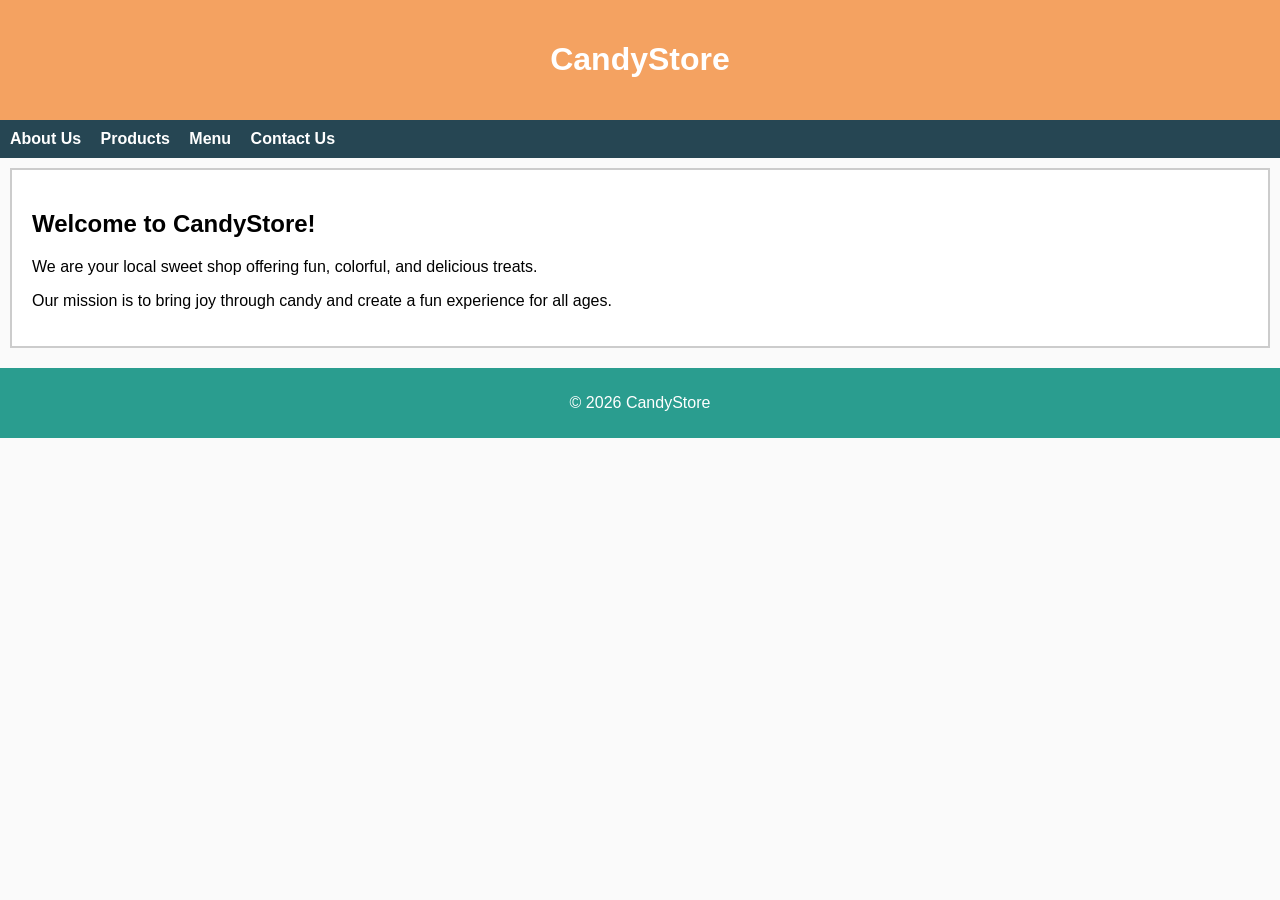
<file: candystore8786/index.html>
<!DOCTYPE html>
<html lang="en">
<head>
<meta charset="UTF-8">
<title>CandyStore - About Us</title>
<link rel="stylesheet" href="css/style.css">
</head>
<body>

<header>
<h1>CandyStore</h1>
</header>

<nav>
<a href="index.html">About Us</a>
<a href="products.html">Products</a>
<a href="menu.html">Menu</a>
<a href="contact.html">Contact Us</a>
</nav>

<main>
<h2>Welcome to CandyStore!</h2>
<p>We are your local sweet shop offering fun, colorful, and delicious treats.</p>
<p>Our mission is to bring joy through candy and create a fun experience for all ages.</p>
</main>

<footer>
<p>&copy; 2026 CandyStore</p>
</footer>

</body>
</html>
</file>
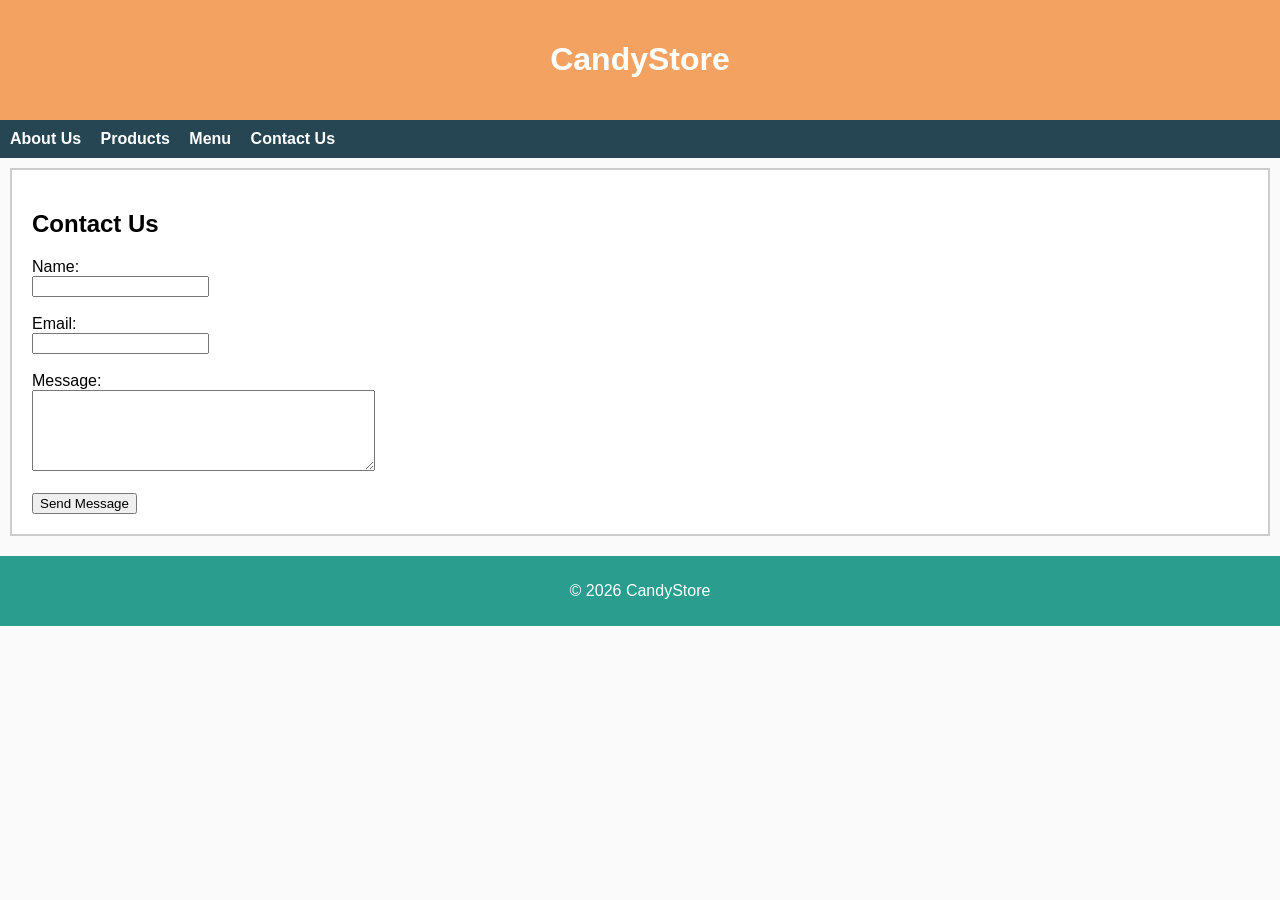
<file: candystore8786/contact.html>
<!DOCTYPE html>
<html lang="en">
<head>
<meta charset="UTF-8">
<title>CandyStore - Contact Us</title>
<link rel="stylesheet" href="css/style.css">
</head>
<body>

<header>
<h1>CandyStore</h1>
</header>

<nav>
<a href="index.html">About Us</a>
<a href="products.html">Products</a>
<a href="menu.html">Menu</a>
<a href="contact.html">Contact Us</a>
</nav>

<main>
<h2>Contact Us</h2>

<form>
<label>Name:</label><br>
<input type="text" name="name"><br><br>

<label>Email:</label><br>
<input type="email" name="email"><br><br>

<label>Message:</label><br>
<textarea name="message" rows="5" cols="40"></textarea><br><br>

<button type="submit">Send Message</button>
</form>

</main>

<footer>
<p>&copy; 2026 CandyStore</p>
</footer>

</body>
</html>
</file>
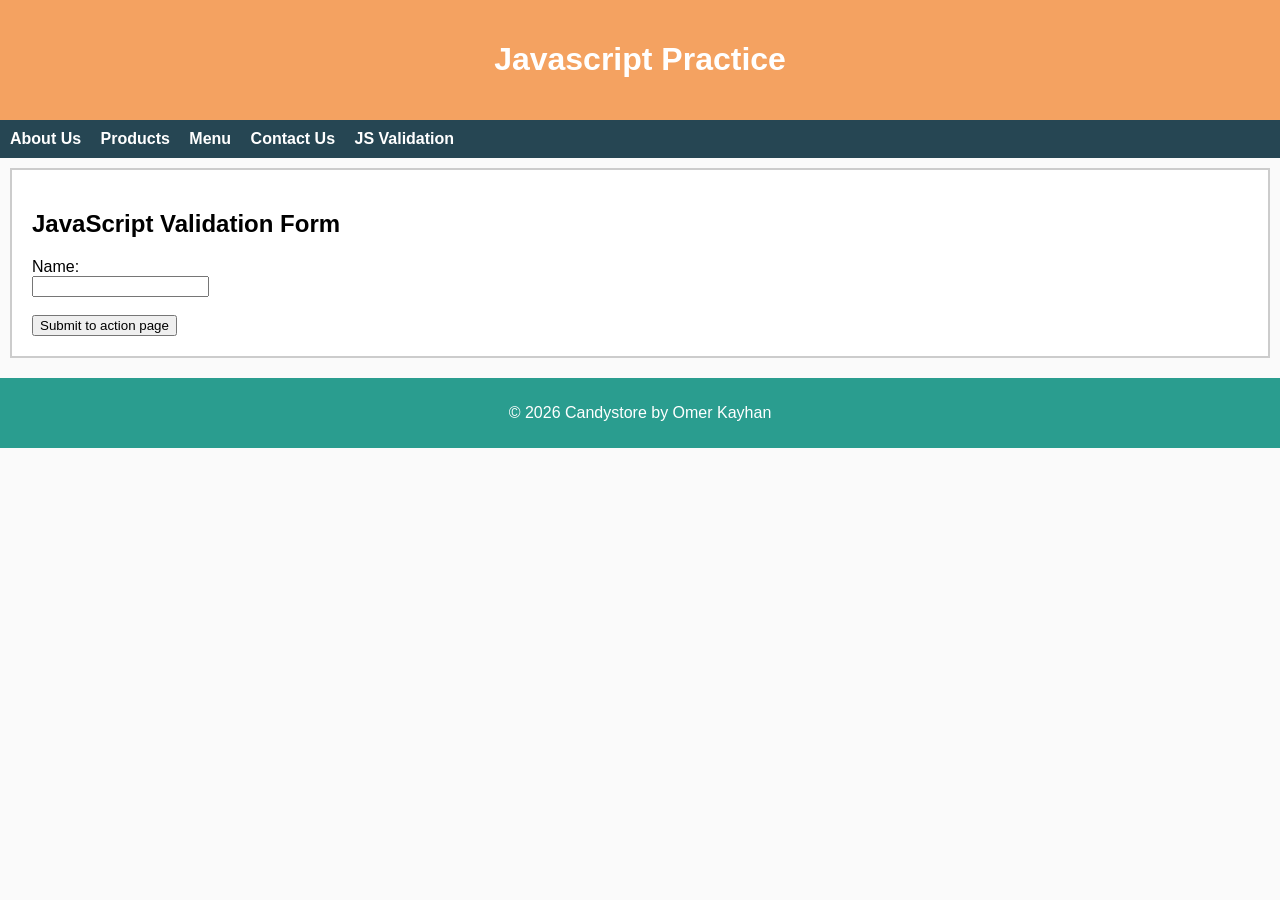
<file: candystore8786/js1.html>
<!DOCTYPE html>
<html lang="en">
<head>
    <meta charset="UTF-8">
    <title>CandyStore - JavaScript Validation</title>
    <link rel="stylesheet" href="css/style.css">
    <meta name="viewport" content="width=device-width, initial-scale=1.0">

    <script>
        function validateForm() {
            let x = document.forms["myForm"]["fname"].value;

            if (x.trim() === "") {
                alert("Name should not be left blank. Please fill it in.");
                return false;
            }

            // Submit the form if validation passes
            document.forms["myForm"].submit();
            return true;
        }
    </script>
</head>

<body>
<header>
    <h1>Javascript Practice</h1>
</header>

<nav>
    <a href="index.html">About Us</a>
    <a href="products.html">Products</a>
    <a href="menu.html">Menu</a>
    <a href="contact.html">Contact Us</a>
    <a href="js1.html">JS Validation</a>
</nav>

<main>
    <h2>JavaScript Validation Form</h2>

    <form name="myForm" action="action.php" method="post" onsubmit="return validateForm()">
        <label>Name:</label><br>
        <input type="text" name="fname"><br><br>

        <button type="submit">Submit to action page</button>
    </form>
</main>

<footer>
    <p>&copy; 2026 Candystore by Omer Kayhan</p>
</footer>
</body>
</html>
</file>
<file: candystore8786/css/style.css>
body {
    margin: 0;
    font-family: Arial, sans-serif;
    background-color: #fafafa;
}

header {
    background-color: #f4a261;
    color: white;
    padding: 20px;
    text-align: center;
}

nav {
    background-color: #264653;
    padding: 10px;
}

nav a {
    color: white;
    margin-right: 15px;
    text-decoration: none;
    font-weight: bold;
}

main {
    padding: 20px;
    margin: 10px;
    border: 2px solid #ccc;
    background-color: white;
}

footer {
    background-color: #2a9d8f;
    color: white;
    text-align: center;
    padding: 10px;
    margin-top: 20px;
}
</file>
